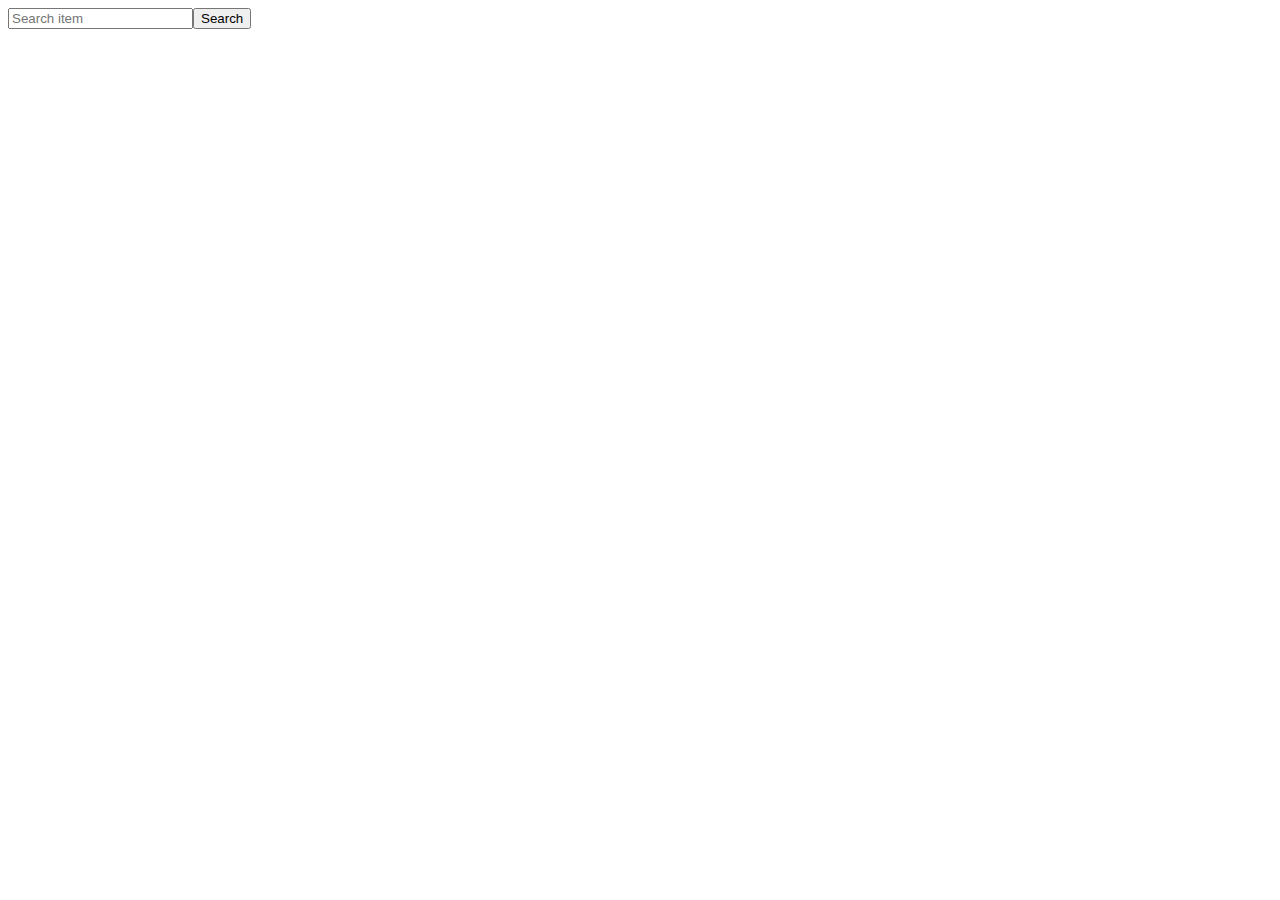
<file: 7.5/index.html>
<!doctype html>
<html lang="en">

<head>
  <meta charset="utf-8">
  <meta name="viewport" content="width=device-width, initial-scale=1">
  <title>Bootstrap demo</title>
  <link href="https://cdn.jsdelivr.net/npm/bootstrap@5.2.3/dist/css/bootstrap.min.css" rel="stylesheet"
    integrity="sha384-rbsA2VBKQhggwzxH7pPCaAqO46MgnOM80zW1RWuH61DGLwZJEdK2Kadq2F9CUG65" crossorigin="anonymous">
  <link rel="stylesheet" href="meal.css">
</head>

<body>
  <div class="d-flex justify-content-center mt-3
  ">
    <div id="start" class="w-25 border border-black shadow-3">

    </div>
  </div>
  <div class="text-center mt-5 " id="divv">
    <input class="w-25 rounded shadow-lg" type="text" placeholder="Search item" id="item"><button onclick="btn()" id="" class="rounded px-2 py-1 bg-danger border border-none shadow-lg"><span class="text-white">Search</span></button>
  </div>
  <div id="allitem" class="row d-flex gap-0 flex-wrap mt-5 p-5">

  </div>
  <div id="no" class="d-flex justify-content-center"></div>
  <div class="list" id="list">

  </div>
  <script src="meal.js"></script>
  <script src="https://cdn.jsdelivr.net/npm/bootstrap@5.2.3/dist/js/bootstrap.bundle.min.js"
    integrity="sha384-kenU1KFdBIe4zVF0s0G1M5b4hcpxyD9F7jL+jjXkk+Q2h455rYXK/7HAuoJl+0I4"
    crossorigin="anonymous"></script>
</body>

</html>
</file>
<file: 7.5/meal.css>
.image{
    width: 100%;
    height: 70% ;
}
.x{
    height: 90%;
    /* margin-top: 5px; */
    /* box-shadow: 2px 0.5px 0.2px; */
}
#start{
    height: 10%
}
</file>
